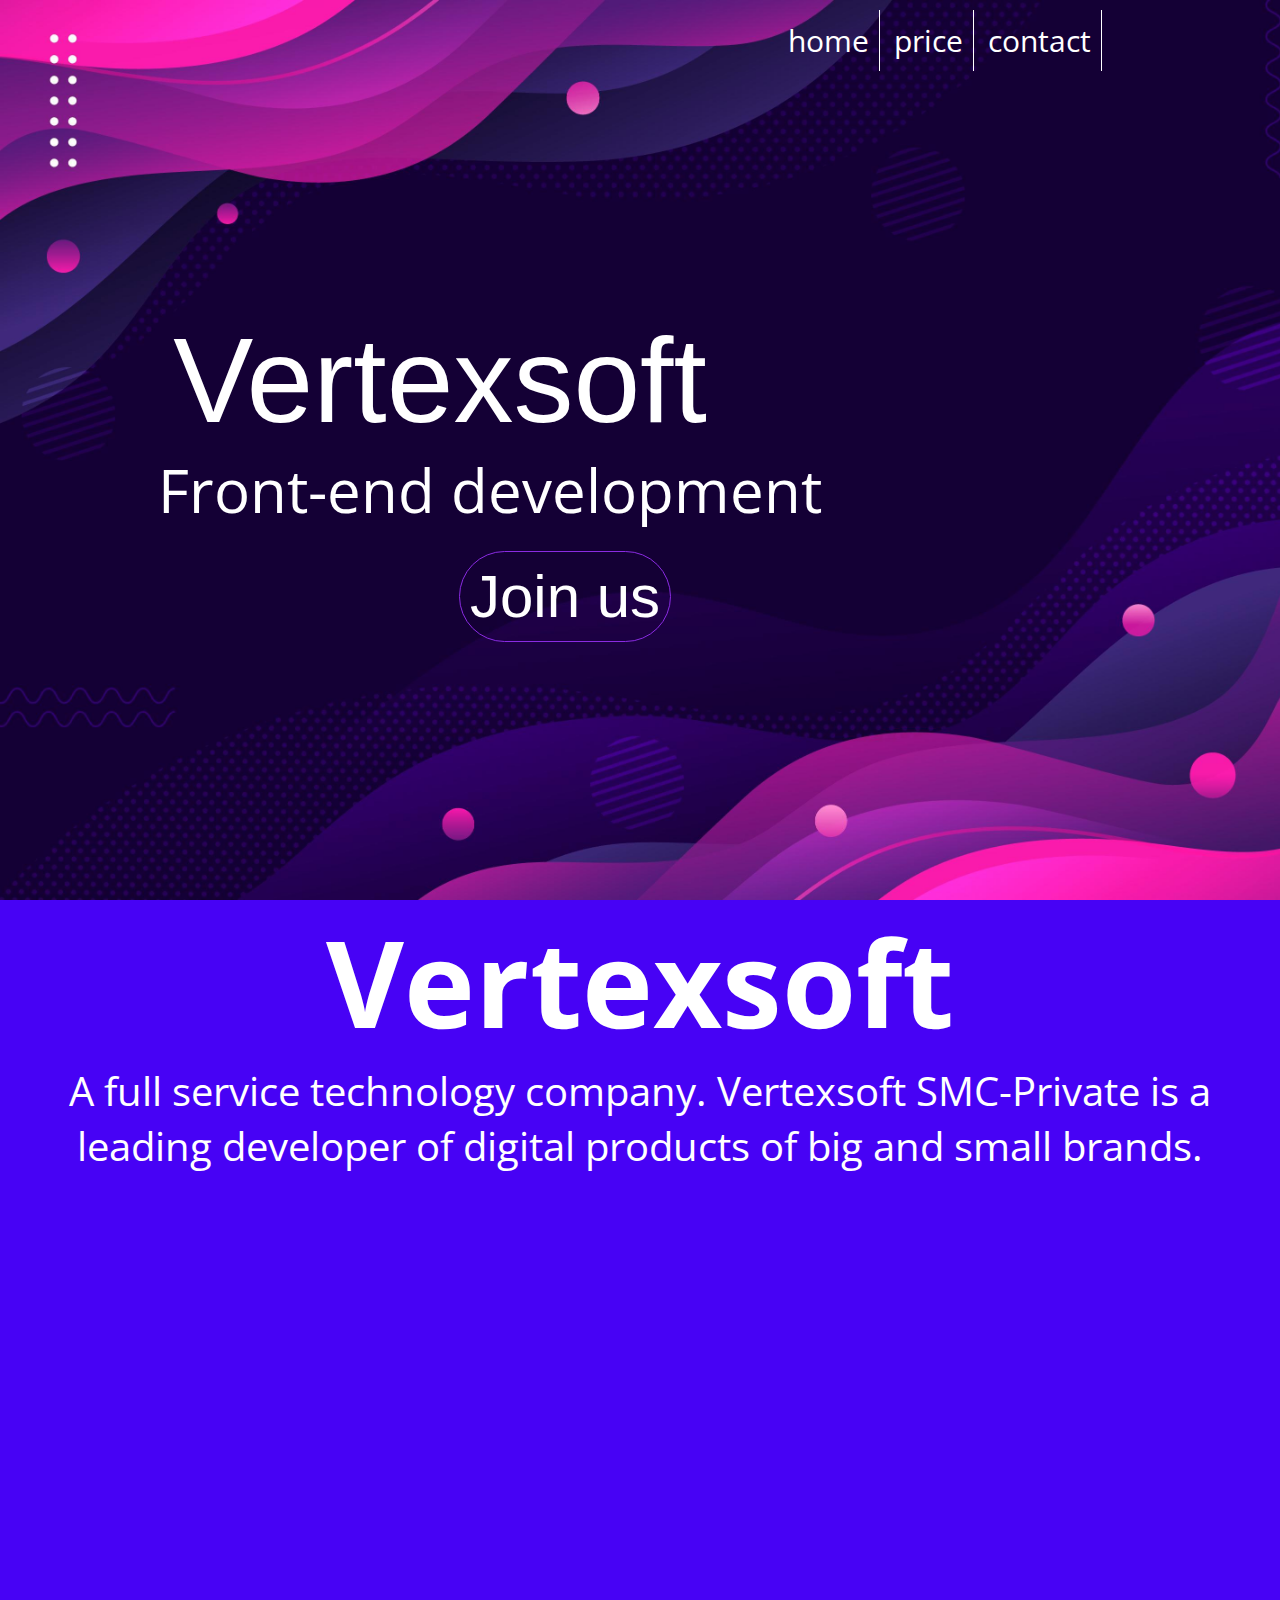
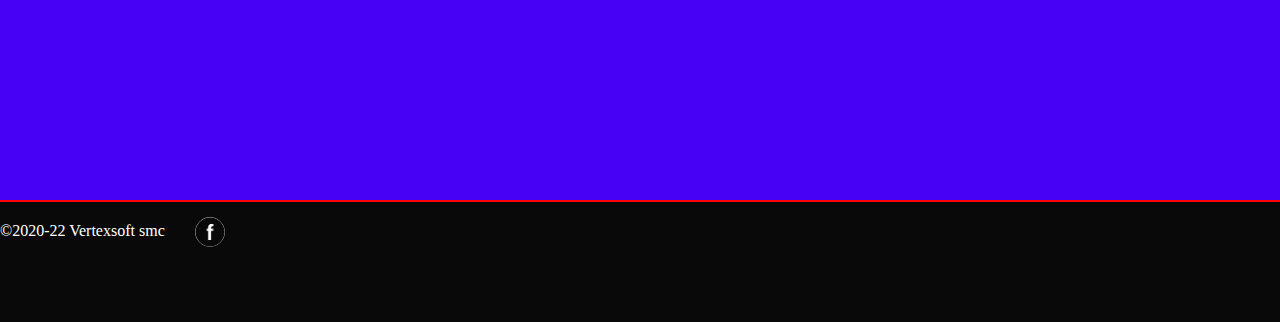
<file: website/index.html>
<!DOCTYPE html>
<html lang="en">

<head>
    <meta charset="UTF-8">
    <meta http-equiv="X-UA-Compatible" content="IE=edge">
    <meta name="viewport" content="width=device-width, initial-scale=1.0">
    <title>Vertexsoft</title>
    <link rel="stylesheet" href="style.css">
</head>

<body>
    <!-- main page -->
    <div class="main">
        <div class="img"></div>
        <div class="nav">
            <!-- header -->
            <header>
                <nav>
                    <a href="#">home</a>
                    <a href="">price</a>
                    <a href="">contact</a>
                </nav>
            </header>
        </div>
        <div class="head">Vertexsoft</div>
        <div class="para">Front-end development</div>
        <div class="btn"><a href="join.html" target="_blank"><button>Join us</button></a></div>
    </div>
    <!--2nd page-->
    <div class="section">
        <div class="smc">
            <h1>Vertexsoft</h1>
            <P>A full service technology company. Vertexsoft SMC-Private is a leading developer of digital products of
                big and small brands.</P>
        </div>
    </div>

    <div class="line"></div>
    <!-- footer -->
    <div class="footer">
        <div>
            <Footer>
                <div class="copyright">
                <ul>
                    <li class="copy">&copy;2020-22 Vertexsoft smc</li>
                    <li><img src="images/fb.png" alt="faceboo"></li>
                </ul>
                </div>
            </Footer>
        </div>
    </div>
</body>

</html>
</file>
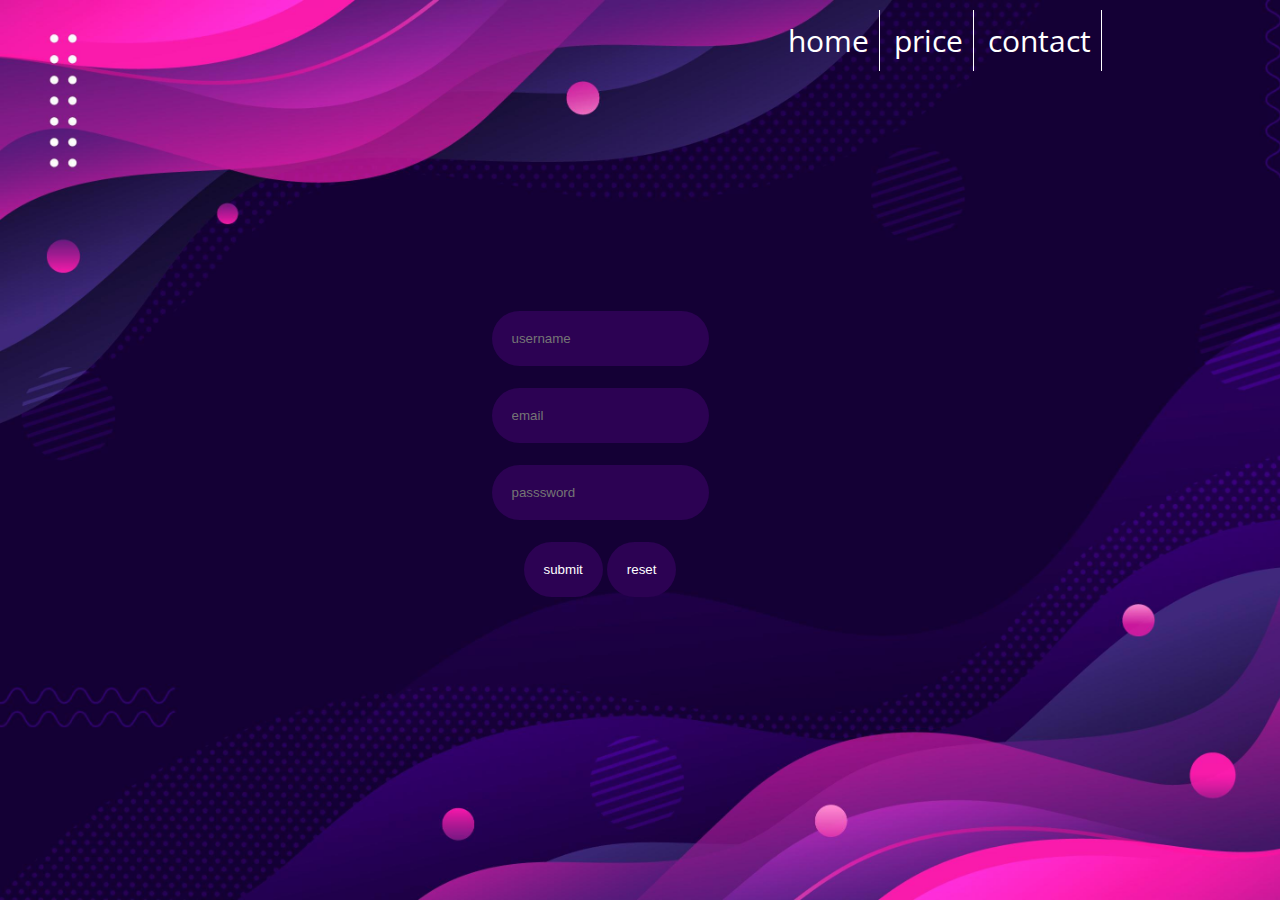
<file: website/join.html>
<!DOCTYPE html>
<html lang="en">

<head>
    <meta charset="UTF-8">
    <meta http-equiv="X-UA-Compatible" content="IE=edge">
    <meta name="viewport" content="width=device-width, initial-scale=1.0">
    <title>vertexsoft</title>
    <link rel="stylesheet" href="form.css">
</head>

<body>
    <div class="main">
        <div class="img"></div>
        <div class="nav">
            <header>
                <nav>
                    <a href="/index.html">home</a>
                    <a href="">price</a>
                    <a href="">contact</a>
                </nav>
            </header>
        </div>
        <Div class="form">
            <form>
                <input type="text" id="name" placeholder="username" required>
                <br>
                <br>
                <input type="email" id="email" placeholder="email" required>
                <br>
                <br>
                <input type="password" id="password" placeholder="passsword" required>
                <br>
                <br>
                <input type="submit" value="submit" class="submit">
                <input type="reset" value="reset" class="reset">
            </form>
        </Div>
    </div>
</body>

</html>
</file>
<file: website/style.css>
@import url('https://fonts.googleapis.com/css2?family=Open+Sans:ital@1&family=Source+Code+Pro&family=Source+Serif+Pro&display=swap');



* {
    margin: 0%;
    padding: 0%;
}

.main {
    background-image: url('images/background.jpg');
    height: 100vh;
    background-repeat: no-repeat;
    background-size: cover;
    background-clip: content-box;
}


nav a {
    text-decoration: none;
    color: #fff;
    font-size: 30px;
    padding: 10px;
    border-right: 1px solid #fff;
    font-family: 'Open Sans', sans-serif;
}

.nav {
    text-align: center;
    padding-top: 20px;
    padding-left: 600px;
}

.head {
    color: #fff;
    margin-top: 250px;
    text-align: center;
    font-size: 120px;
    margin-right: 400px;
    font-family: 'Lucida Sans', 'Lucida Sans Regular', 'Lucida Grande', 'Lucida Sans Unicode', Geneva, Verdana, sans-serif;
}

.para {
    color: #fff;
    text-align: center;
    font-size: 60px;
    margin-right: 300px;
    font-family: 'Open Sans', sans-serif;
}

.btn {
    text-align: center;
    padding-top: 20px;
    margin-right: 150px;
}

.btn button {
    border-radius: 50px;
    font-size: 60px;
    padding: 10px;
    color: #fff;
    background-color: transparent;
    border: 1px solid blueviolet;
}

.btn button:hover {
    color: blueviolet;
    background-color: #fff;
    transition: 0.6s ease;
}

nav a:hover {
    background-color: #fff;
    color: blueviolet;
    transition: 0.6s ease;
}

.section {
    background-color: rgb(71, 2, 245);
    height: 100vh;
    background-repeat: no-repeat;
    background-size: cover;
}

.smc {
    color: #fff;
    font-family: 'Open Sans', sans-serif;
    text-align: center;
}

.smc h1 {
    font-size: 120px;
}

.smc p {
    font-size: 40px;
}

.footer {
    height: 120px;
    background-color: rgb(9, 9, 10);
    color: #fff;
}

.line {
    width: 100%;
    height: 2px;
    background-color: red;
    font-family: 'Open Sans', sans-serif;
}

img {
    width: 30px;
    height: auto;
    border-radius: 50px;
    margin-left: 30px;
    margin-top: 15px;

}
img:hover {
    background-color: red;
}
ul{
    display: inline-flex;
    list-style-type: none;
}
.copy{
    margin-top: 20px;
}
.company{
    display: inline;S
}
</file>
<file: website/form.css>
@import url('https://fonts.googleapis.com/css2?family=Open+Sans:ital@1&family=Source+Code+Pro&family=Source+Serif+Pro&display=swap');



* {
    margin: 0%;
    padding: 0%;
}

.main {
    background-image: url('images/background.jpg');
    height: 100vh;
    background-repeat: no-repeat;
    background-size: cover;
    background-clip: content-box;
}


nav a {
    text-decoration: none;
    color: #fff;
    font-size: 30px;
    padding: 10px;
    border-right: 1px solid #fff;
    font-family: 'Open Sans', sans-serif;
}

.nav {
    text-align: center;
    padding-top: 20px;
    padding-left: 600px;
}

.head {
    color: #fff;
    margin-top: 250px;
    text-align: center;
    font-size: 120px;
    margin-right: 400px;
    font-family: 'Lucida Sans', 'Lucida Sans Regular', 'Lucida Grande', 'Lucida Sans Unicode', Geneva, Verdana, sans-serif;
}
nav a:hover {
    background-color: #fff;
    color: blueviolet;
    transition: 0.6s ease;
}
.form{
    text-align: center;
    font-family:'Open Sans', sans-serif ;
    margin-top: 250px;
    margin-right: 80px;
}
input{
    padding: 20px;
    background-color: rgb(44, 2, 83);
    border: transparent;
    color: #fff;
    border-radius: 50px;
}
.submit:hover{
    color: rgb(44, 2, 83);
    background-color: #fff;
    transition: 0.6s ease;
}
.reset:hover{
    color: rgb(44, 2, 83);
    background-color: #fff;
    transition: 0.6s ease;
}
</file>
